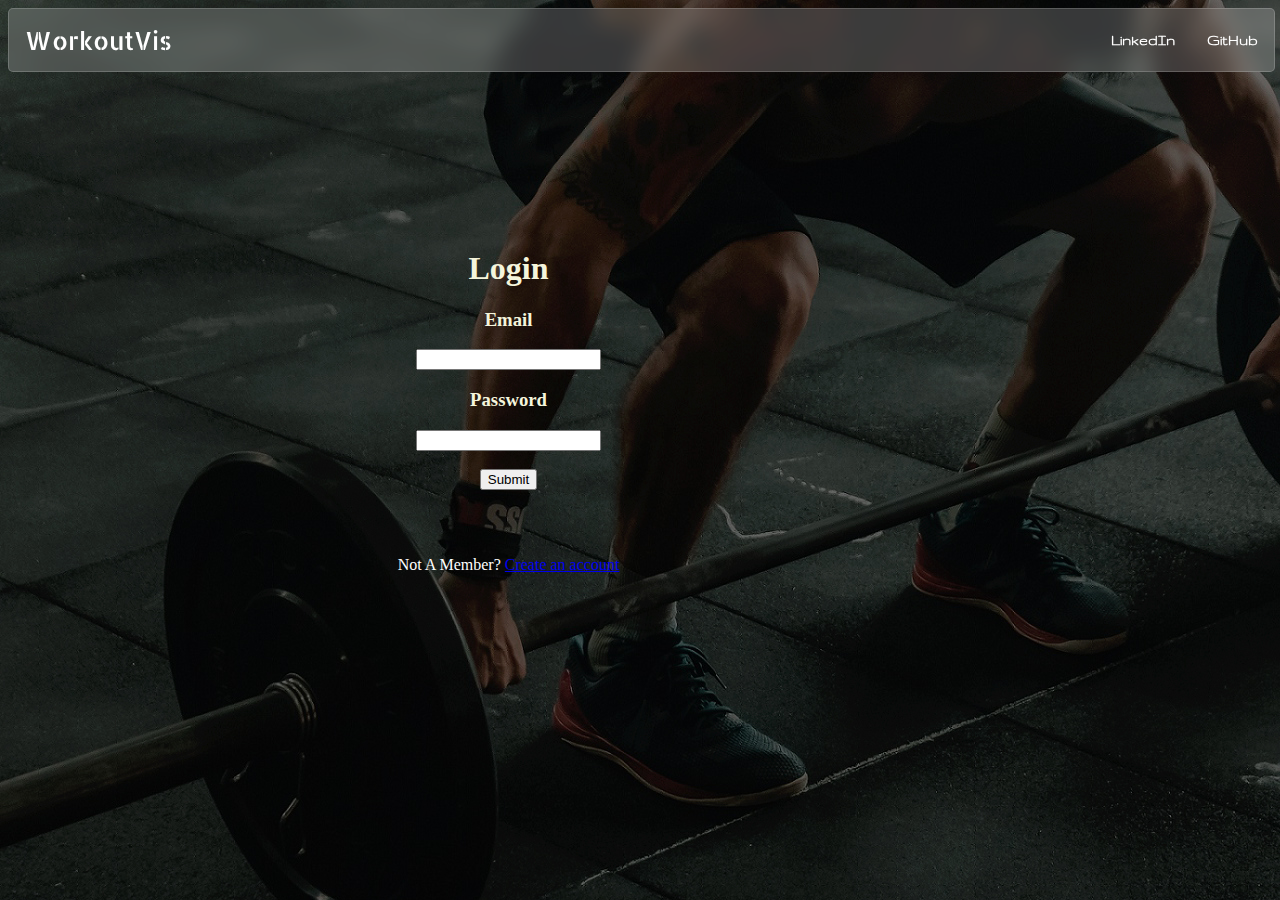
<file: templates/login.html>
<html lang="en">
<head>
    <meta charset="UTF-8">
    <meta http-equiv="X-UA-Compatible" content="IE=edge">
    <meta name="viewport" content="width=device-width, initial-scale=1.0">
    <title>WorkoutVis: An Automated Workout Guide Using Deep Learning</title>
    <link rel="stylesheet" href="..\static\css\style.css">
    <link href='https://fonts.googleapis.com/css?family=Allerta Stencil' rel='stylesheet'>
    <link href='https://fonts.googleapis.com/css?family=Gruppo' rel='stylesheet'>

</head>
<body class = "container">
    <div class="row">
        <div class="nav_bar">
            <ul>
                <li><a class="app-title">WorkoutVis</a></li>
                <li style="float:right"><a class="buttons" target="_blank" href="https://github.com/MubeenSikandar">GitHub</a></li>
                <li style="float:right"><a class="buttons" target="_blank" href="https://www.linkedin.com/in/muhammad-mubeen-sikandar-647170216/">LinkedIn</a></li>
              </ul>
              <div class="column_center">
                <form class="form" method="POST" action="/">
                    <h1>Login</h1>
                    <h3>Email</h3>
                    <input type="email" class="form-control" name="email">
                    <h3>Password</h3>
                    <input type="password" class="form-control" name="password"><br><br>
                    <input type="submit" value="Submit">
                </form>
                <div class="Route">
                <p>Not A Member? <a href="/register"> Create an account</a></p>
            </div>
                
              </div> 
        </div>
      </div>
</body>
</html>
</file>
